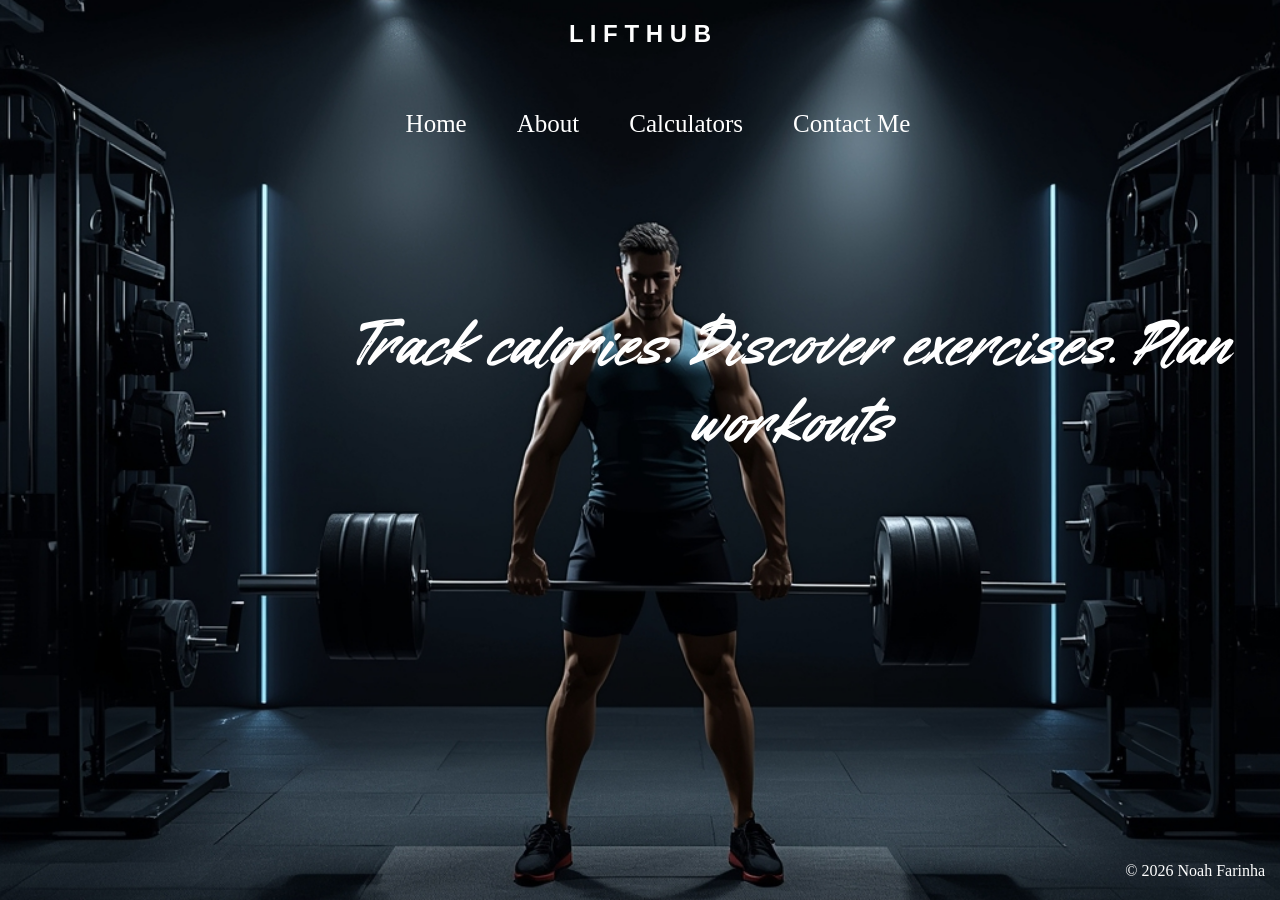
<file: index.html>
<!DOCTYPE html>
<html lang="en">
<head>
    <meta charset="UTF-8">
    <title>LIFTHUB</title>

    <!-- CSS -->

    <link rel="stylesheet" href="style.css">

    <!-- Google Fonts -->

    <link rel="preconnect" href="https://fonts.googleapis.com">
    <link rel="preconnect" href="https://fonts.gstatic.com" crossorigin>
    <link href="https://fonts.googleapis.com/css2?family=Pacifico&family=Dancing+Script:wght@500&display=swap" rel="stylesheet">

    <!-- JS -->


</head>

<body>

    <!-- Header -->

    <section class="hero">
        <h1>L I F T H U B</h1>
        
    </section>

   <!-- NAV BAR -->
    
   <nav class="navbarindex">
    <ul>
        <li><a href="./index.html">Home</a></li>
        <li><a href="./About.html">About</a></li>
        <li><a href="./Calculators.html">Calculators</a></li>
        <li><a href="./Contact.html">Contact Me</a></li>
    </ul>
</nav>

 <h3>Track calories. Discover exercises. Plan workouts</h3>

    

    <!-- Footer -->

    <footer>© 2026 Noah Farinha</footer>

</body>
</html>
</file>
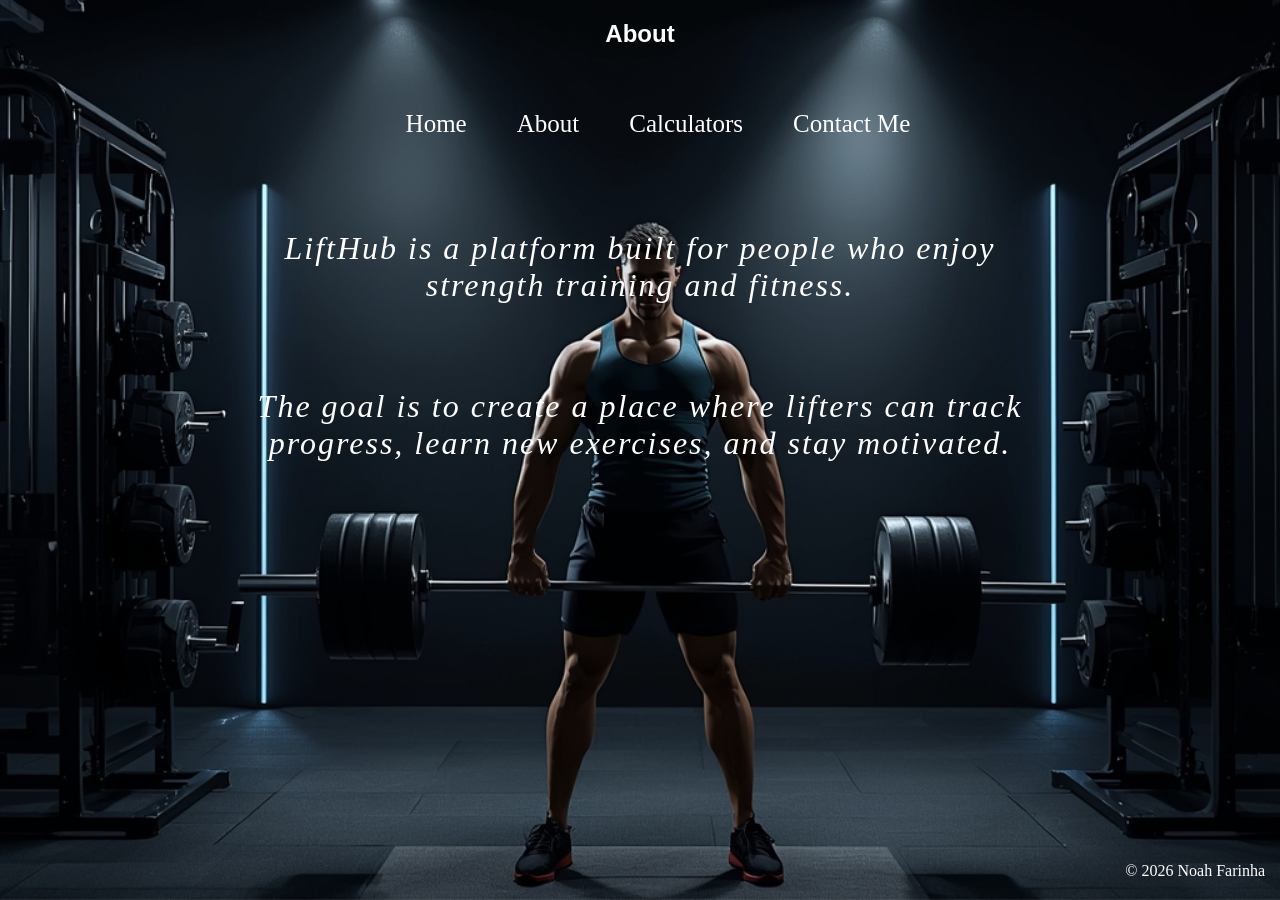
<file: About.html>
<!DOCTYPE html>
<html lang="en">
<head>
    <meta charset="UTF-8">
    <title>LIFTHUB</title>

    <link rel="stylesheet" href="style.css">


    <link rel="preconnect" href="https://fonts.googleapis.com">
    <link rel="preconnect" href="https://fonts.gstatic.com" crossorigin>
    



</head>

   



<body>

      <!-- NAV BAR -->
    
   <nav class="navbar">
    <ul>
        <li><a href="./index.html">Home</a></li>
        <li><a href="./About.html">About</a></li>
        <li><a href="./Calculators.html">Calculators</a></li>
        <li><a href="./Contact.html">Contact Me</a></li>
    </ul>
</nav>

 <section class="hero">
  
    </section>


   <section class="about">
    <h1>About</h1>

    <div class="about-text">
    <p>LiftHub is a platform built for people who enjoy strength training and fitness.</p>
    <p>The goal is to create a place where lifters can track progress, learn new exercises, and stay motivated.</p>
</div>
    
</section>
    

<footer>© 2026 Noah Farinha</footer>

</body>













</html>
</file>
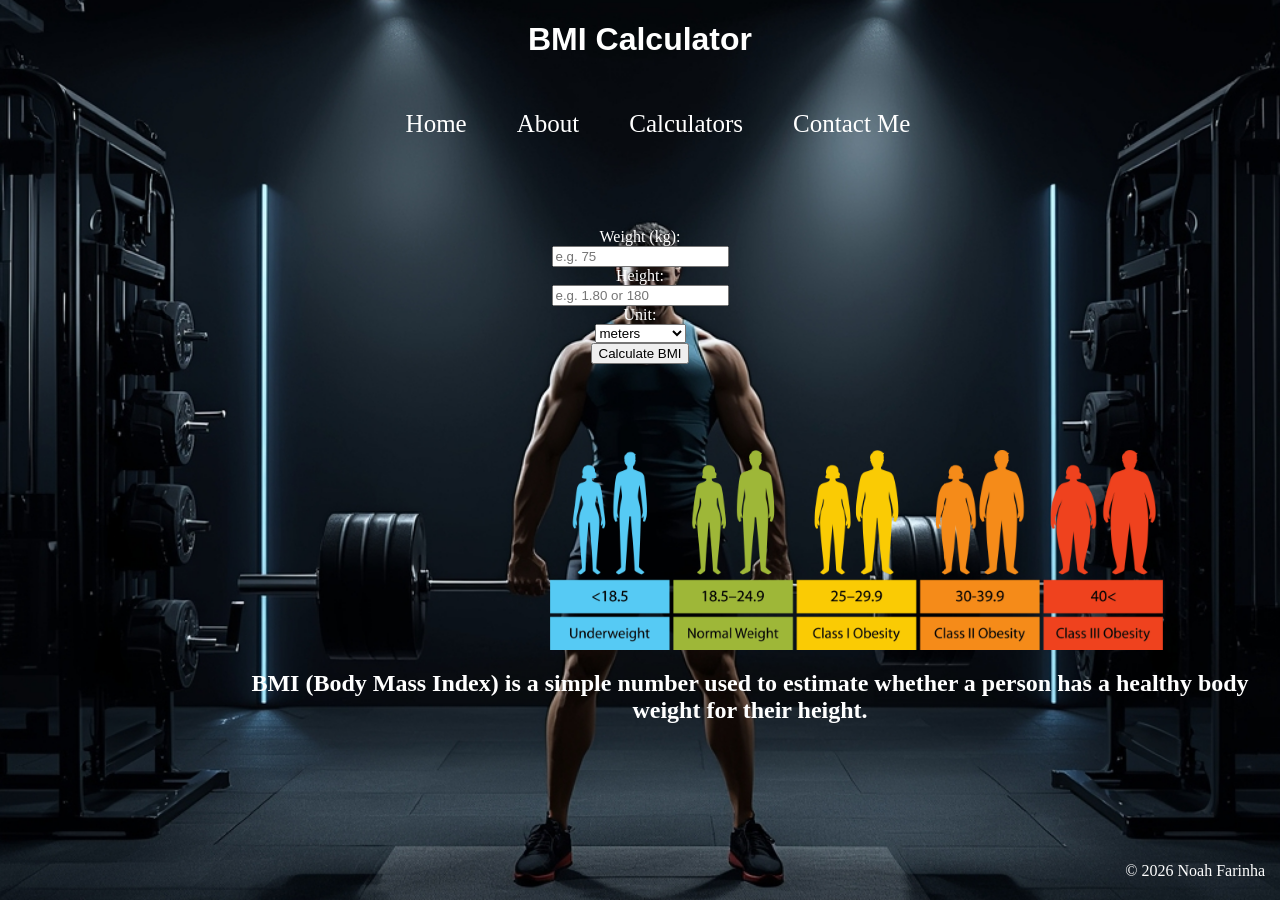
<file: BMICALCULATOR.html>
<!DOCTYPE html>
<html lang="en">
<head>
    <meta charset="UTF-8">
    <title>BMI Calculator</title>
    <link rel="stylesheet" href="style.css">
    <script src="./JS/BMIcalculator.js" defer></script>
</head>
<body>  

    <!-- Hero Section -->
    <section class="hero"></section>

    <!-- Header -->
    <header>
        <h1>BMI Calculator</h1>
        <h2>BMI (Body Mass Index) is a simple number used to estimate whether a person has a healthy body weight for their height.</h2>
    </header>

    <!-- NAV BAR -->
    <nav class="navbar">
        <ul>
            <li><a href="./index.html">Home</a></li>
            <li><a href="./About.html">About</a></li>
            <li><a href="./Calculators.html">Calculators</a></li>
            <li><a href="./Contact.html">Contact Me</a></li>
        </ul>
    </nav>

    <!-- Inputs Container -->
    <div class="bmi-container">
        <label for="weight">Weight (kg):</label>
        <input type="number" id="weight" step="0.1" placeholder="e.g. 75">

        <label for="height">Height:</label>
        <input type="text" id="height" placeholder="e.g. 1.80 or 180">

        <label for="heightUnit">Unit:</label>
        <select id="heightUnit">
            <option value="m">meters</option>
            <option value="cm">centimeters</option>
        </select>

        <button class="bmi-button" onclick="bmiCalculator()">Calculate BMI</button>

        <p id="bmiResult"></p>

        <img src="./Pictures/BMI-Chart-Revised (1).png" alt="BMI Chart">
    </div>

    <footer>© 2026 Noah Farinha</footer>
</body>
</html>
</file>
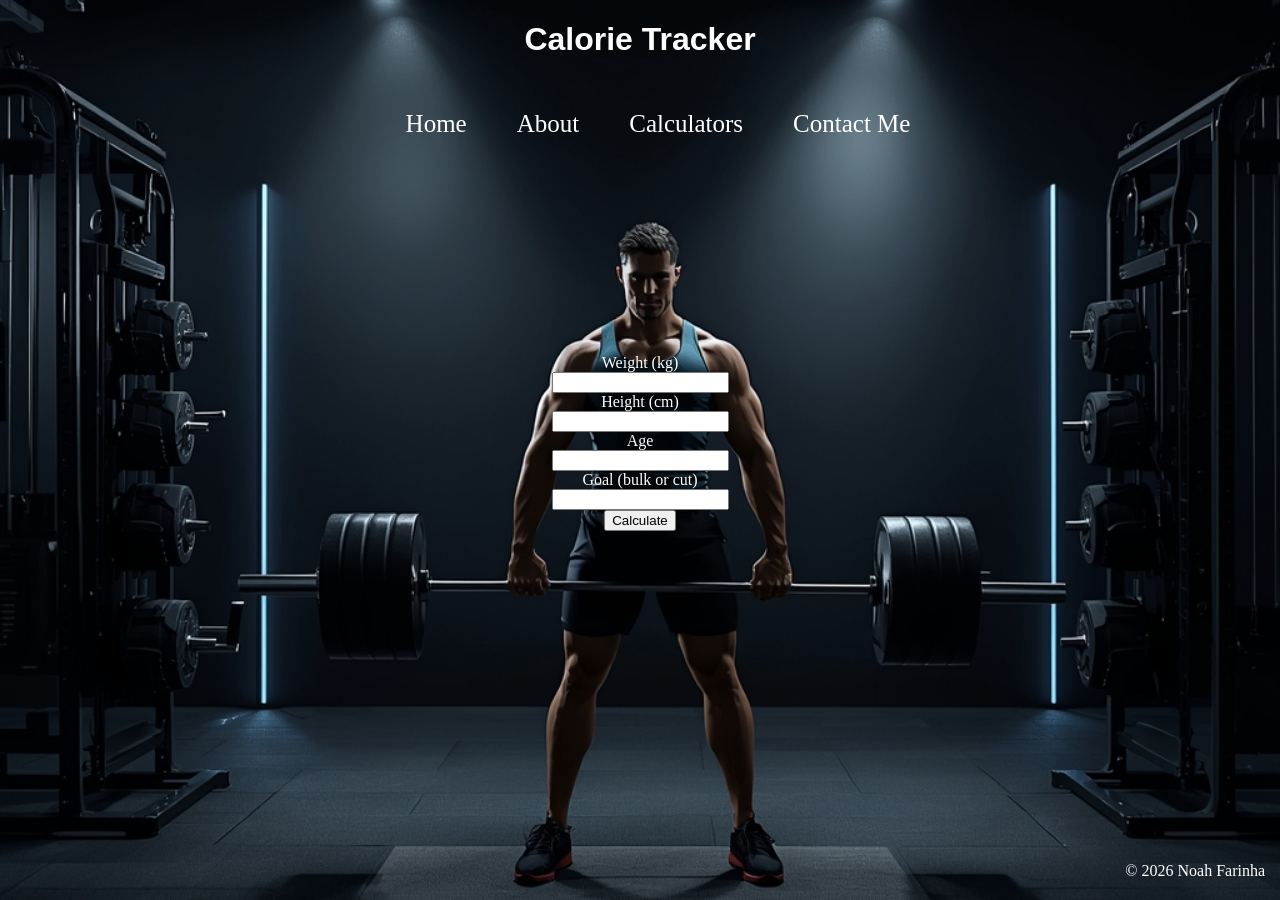
<file: CalorieTracker.html>
<!DOCTYPE html>
<html lang="eng">
<head>
    <meta charset="UTF-8">
    <title>CalorieTracker</title>

    <link rel="stylesheet" href="style.css">
    
    <link rel="preconnect" href="https://fonts.googleapis.com">
    <link rel="preconnect" href="https://fonts.gstatic.com" crossorigin>
    <link href="https://fonts.googleapis.com/css2?family=Pacifico&family=Dancing+Script:wght@500&display=swap" rel="stylesheet">
    <script src="./JS/CalorieTracker.js "></script>   

</head>

<body>
<h1>Calorie Tracker</h1> 
   <!-- Hero Section -->
<section class="hero"></section>
   <!-- NAV BAR -->
    
   <nav class="navbar">
    <ul>
        <li><a href="./index.html">Home</a></li>
        <li><a href="./About.html">About</a></li>
        <li><a href="./Calculators.html">Calculators</a></li>
        <li><a href="./Contact.html">Contact Me</a></li>
    </ul>
</nav>

</body>
   <div class="CT-container">
    <div class="CT">
     
        <label>Weight (kg)</label>
        <input type="number" id="weight">

        <label>Height (cm)</label>
        <input type="number" id="height">

        <label>Age</label>
        <input type="number" id="age">

        <label>Goal (bulk or cut)</label>
        <input type="text" id="goal">

        <button onclick="calculateCalories()">Calculate</button>

        <p id="result"></p>
    </div>

</div>


<footer>© 2026 Noah Farinha</footer>
</body>

</html>
</file>
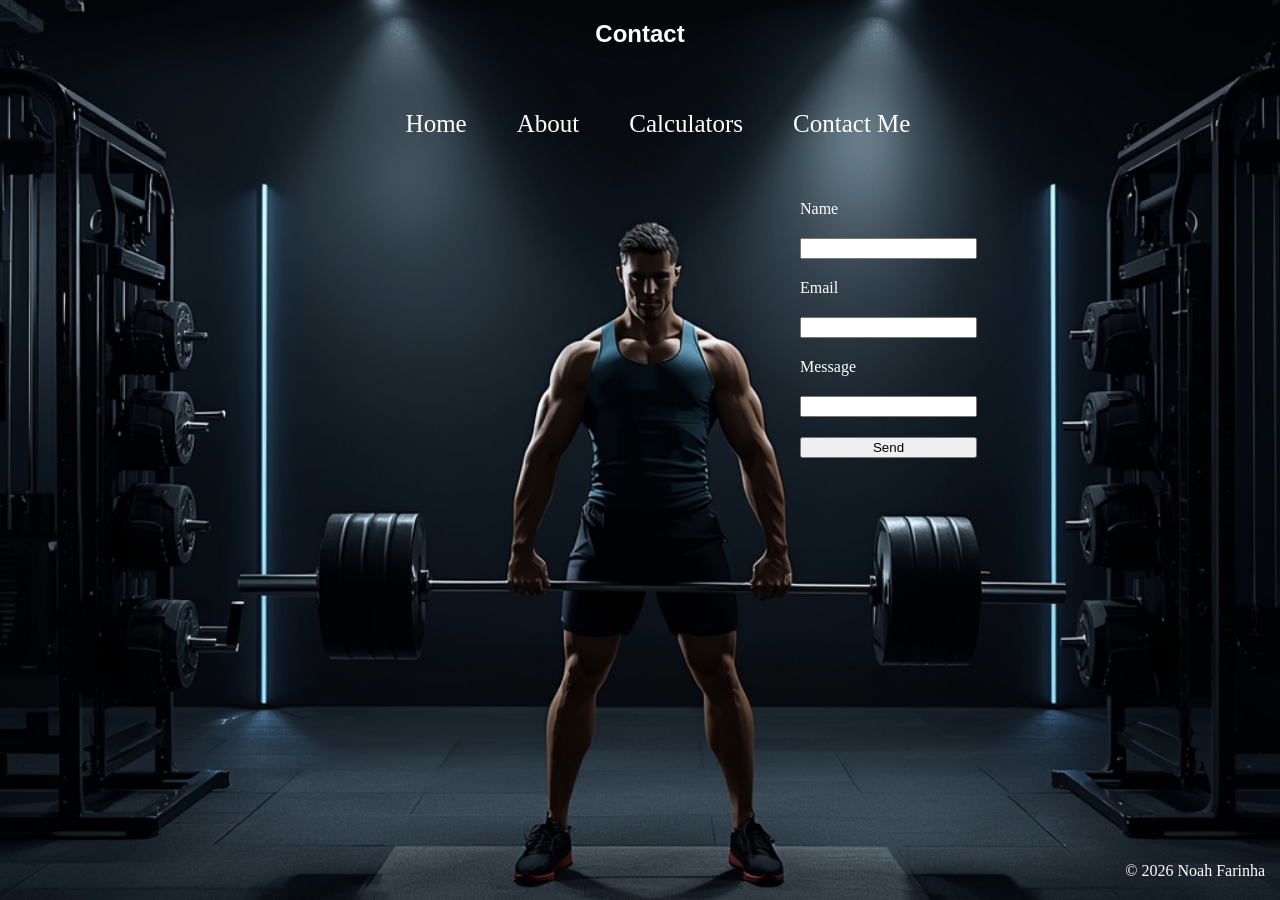
<file: Contact.html>
<!DOCTYPE html>
<html lang="en">
<head>
    <meta charset="UTF-8">
    <title>LIFTHUB</title>

    <!-- CSS -->

    <link rel="stylesheet" href="style.css">

    <!-- Google Fonts -->

    <link rel="preconnect" href="https://fonts.googleapis.com">
    <link rel="preconnect" href="https://fonts.gstatic.com" crossorigin>
    <link href="https://fonts.googleapis.com/css2?family=Pacifico&family=Dancing+Script:wght@500&display=swap" rel="stylesheet">

</head>

<body>

    <!-- Header -->

    <section class="hero">
        <h1>Contact</h1>

    </section>

   <!-- NAV BAR -->
    
   <nav class="navbarindex">
    <ul>
        <li><a href="./index.html">Home</a></li>
        <li><a href="./About.html">About</a></li>
        <li><a href="./Calculators.html">Calculators</a></li>
        <li><a href="./Contact.html">Contact Me</a></li>
    </ul>
</nav>

<form>
    <label>Name</label>
    <input type ="text" required>

    <label>Email</label>
    <input type="email" required>

    <label>Message</label>
    <input type="text" required>

    <button type="submit">Send</button>

</form>


<!-- JS -->
<script src="./JS/Contact.js"></script>



    <!-- Footer -->

    <footer>© 2026 Noah Farinha</footer>

</body>
</html>
</file>
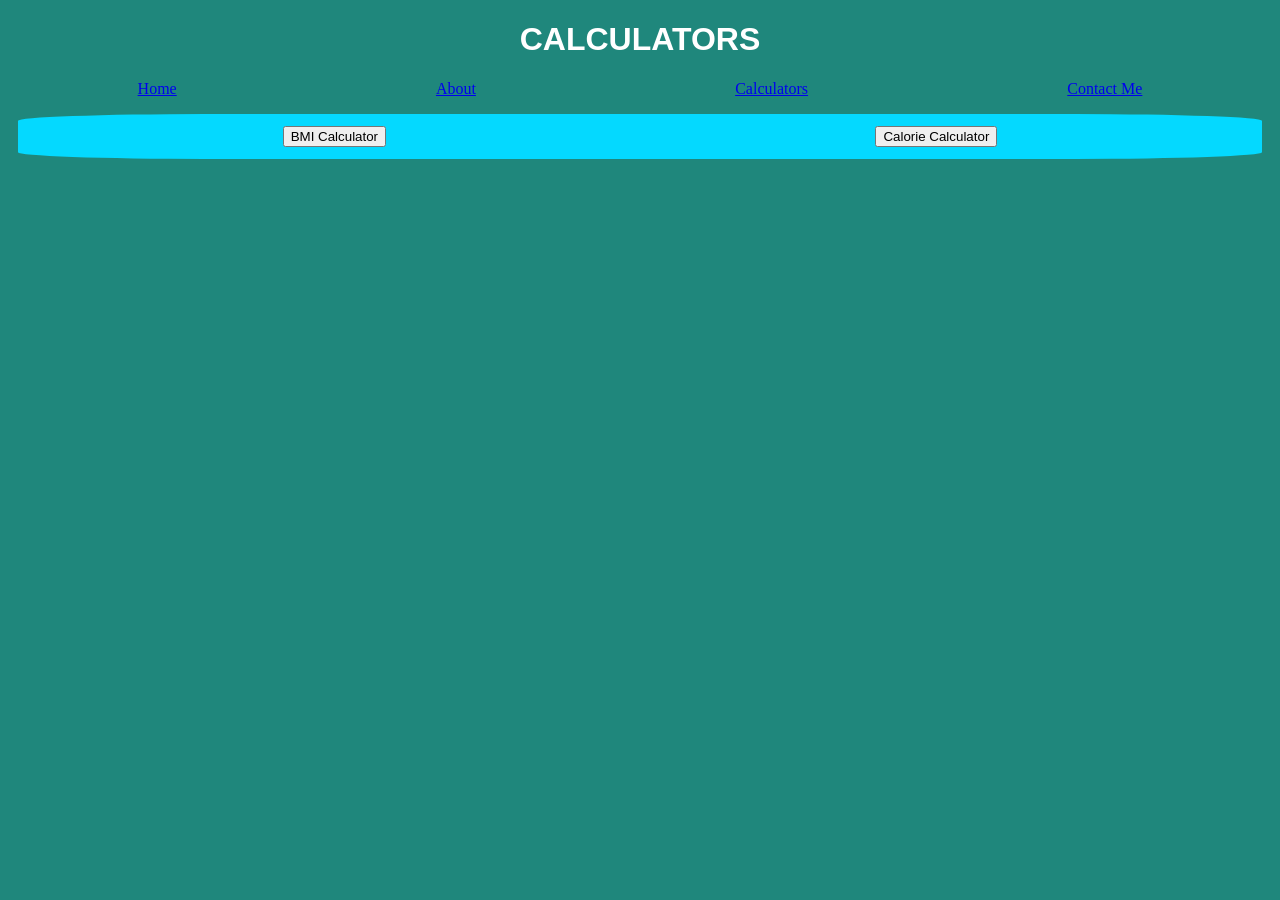
<file: Pages/Calculators.html>
<!DOCTYPE html>
<html lang="en">
    <head>
        <meta charset="UTF-8">
        <title>LIFTHUB</title>


        <link rel="Stylesheet" href="style.css">


    <link rel="preconnect" href="https://fonts.googleapis.com">
    <link rel="preconnect" href="https://fonts.gstatic.com" crossorigin>
    <link href="https://fonts.googleapis.com/css2?family=Pacifico&family=Dancing+Script:wght@500&display=swap" rel="stylesheet">

    </head>
<body>

    <!-- Header -->

    <header>
        <h1>CALCULATORS</h1>
        
    </header>

   <!-- NAV BAR -->
    
    <ul>
        <li><a href="./index.html">Home</a></li>
        <li><a href="./About.html">About</a></li>
        <li><a href="./Calculators.html">Calculators</a></li>
        <li><a href="./">Contact Me</a></li>
    </ul>



<div class="CALCButtons">
        <a href="./BMICALCULATOR.html"><button>BMI Calculator</button></a>
        <a href="./CalorieTracker.html"><button>Calorie Calculator</button></a>
    </div>



</body>






</head>



</html>
</file>
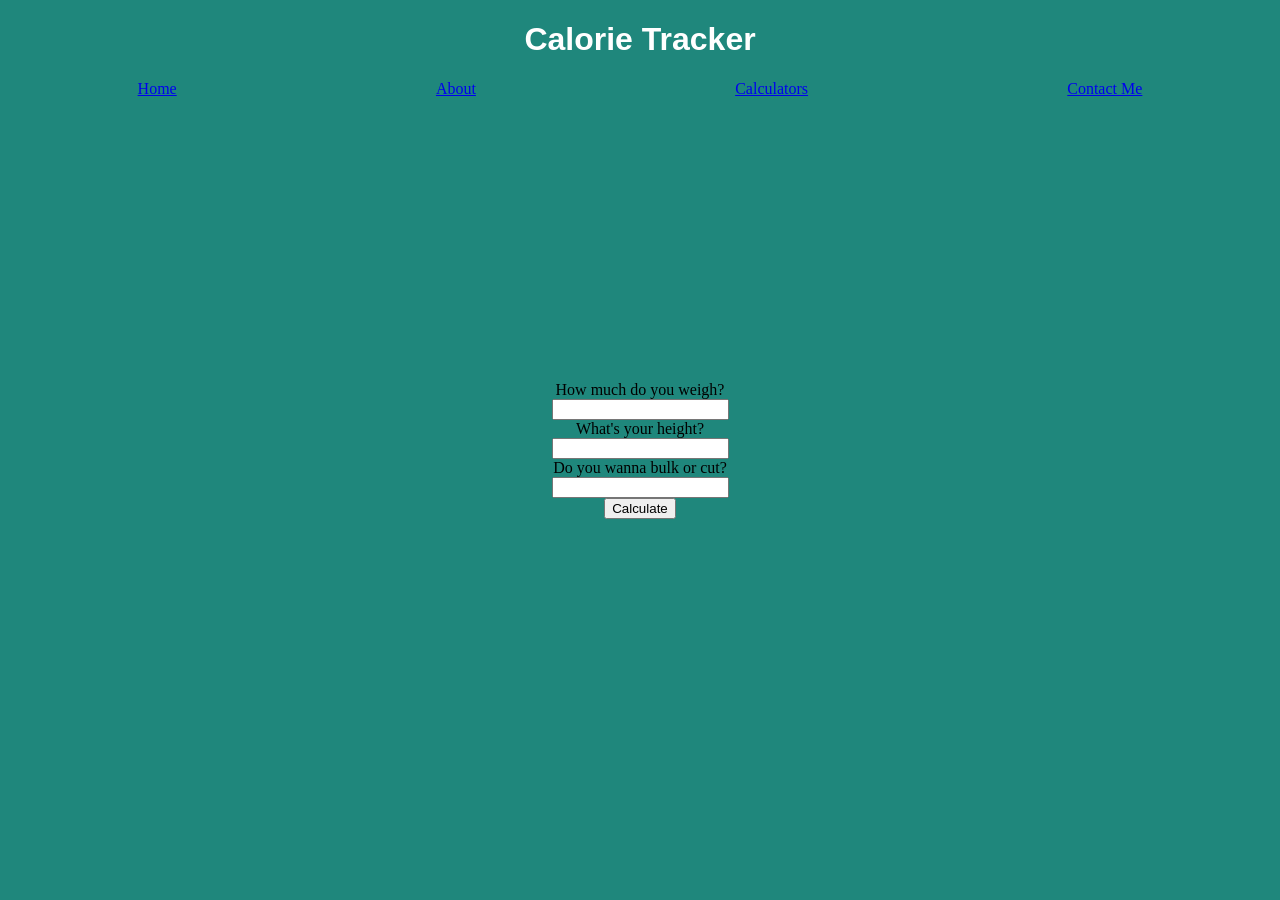
<file: Pages/CalorieTracker.html>
<!DOCTYPE html>
<html lang="eng">
<head>
    <meta charset="UTF-8">
    <title>CalorieTracker</title>

    <link rel="stylesheet" href="style.css">
    
    <link rel="preconnect" href="https://fonts.googleapis.com">
    <link rel="preconnect" href="https://fonts.gstatic.com" crossorigin>
    <link href="https://fonts.googleapis.com/css2?family=Pacifico&family=Dancing+Script:wght@500&display=swap" rel="stylesheet">

    <h1>Calorie Tracker</h1>     

</head>

<body>
<body>

    <!-- Header -->

   <!-- NAV BAR -->
    
    <ul>
        <li><a href="./index.html">Home</a></li>
        <li><a href="./About.html">About</a></li>
        <li><a href="./Calculators.html">Calculators</a></li>
        <li><a href="./">Contact Me</a></li>
    </ul>

</body>
   <div class="CT-container">
    <div class="CT">
        
        <label>How much do you weigh?</label>
        <input type="number">

        <label>What's your height?</label>
        <input type="number">

        <label>Do you wanna bulk or cut?</label>
        <input type="text">

        <button>Calculate</button>
    </div>

</div>



</body>

</html>
</file>
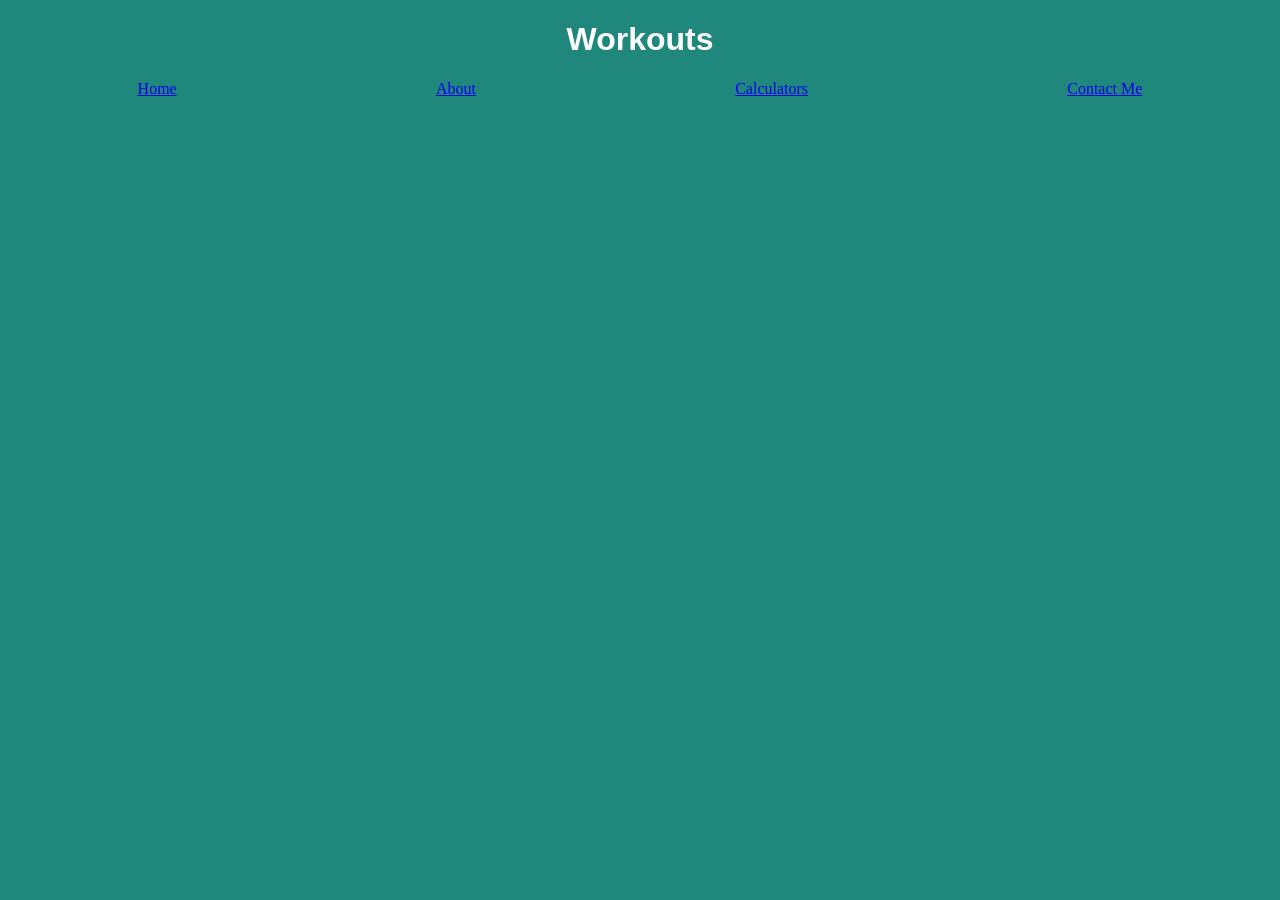
<file: Pages/Exercises.html>
<!DOCTYPE html>
<html lang="eng">
<head>
    <meta charset="UTF-8">
    <title>Workouts</title>

    <link rel="stylesheet" href="style.css">
    
    <link rel="preconnect" href="https://fonts.googleapis.com">
    <link rel="preconnect" href="https://fonts.gstatic.com" crossorigin>
    <link href="https://fonts.googleapis.com/css2?family=Pacifico&family=Dancing+Script:wght@500&display=swap" rel="stylesheet">

    <h1>Workouts</h1>     

</head>

<body>

    <!-- Header -->


   <!-- NAV BAR -->
    
    <ul>
        <li><a href="./index.html">Home</a></li>
        <li><a href="./About.html">About</a></li>
        <li><a href="./Calculators.html">Calculators</a></li>
        <li><a href="./">Contact Me</a></li>
    </ul>

</body>
</file>
<file: style.css>
/* Index Page */

.hero {
  background-image: url("./Pictures/background.jpg");
  background-size: cover;
  background-position: center;
  background-repeat: no-repeat;
  height: 100vh;

  position: fixed;   /* KEY FIX */
  top: 0;
  left: 0;
  width: 100%;
  z-index: -1;       /* puts it behind everything */
}

.hero > h3{
    color: white;
    src: url(./Fonts/MasterofCustom.ttf) format("truetype");
    font-family: "MasterofCustom";
    font-style: italic;
    font-size: xx-large;
    letter-spacing: 2px;
    font-weight: normal;
    text-align: center;
    position: absolute;
    top: 150px;
    left: 525px;
}

/* About Page */


.about-text {
    display: flex;
    flex-direction: column; 
    align-items: center;    
    gap: 20px;              
    max-width: 800px;
    margin: 150px auto 0 auto; 
    text-align: center;
}

.about-text p {
    color: white;
    font-style: italic;
    font-size: xx-large;
    letter-spacing: 2px;
}



@font-face {
  font-family: "MasterofCustom";
  src: url("./Fonts/MasterofCustom.ttf") format("truetype");
}


h1{
    color: white;
    font-family: 'Franklin Gothic Medium', 'Arial Narrow', Arial, sans-serif;
    text-align: center;
}

h2{
    color: white;
    text-align: center;
    position: absolute;
    top: 650px;
    left: 220px;
}

h3{
    color: white;
    font-style: italic;
    font-size:350%;
    letter-spacing: 2px;
    font-weight: normal;
    text-align: center;
    position: absolute;
    top: 250px;
    left: 300px;
    font-family: "MasterofCustom";
    src: url("./Fonts/MasterofCustom.ttf") format("truetype");
    
}




.buttons button{
    background-color: rgb(4, 217, 255);
    color: white;
    margin: 10px;
    border-radius: 15%;
    border: white;
    padding: 12px 20px;
    

}


footer{

    color: white;
    position: fixed;
    bottom: 20px;
    right: 15px;

}

/* NAV BAR INDEX PAGE*/

.navbarindex{
  font-size: 25px;
  position: absolute;
  top: 0;
  width: 100%;
  display: flex;
  justify-content: center;   /* center links horizontally */
  padding: 10px 20px;
  z-index: 100; 
  top: 100px;           
}

.navbarindex ul {
  list-style: none;       
  margin: 0;
  padding: 0;
  display: flex;          
  flex-direction: row;    
}

.navbarindex li {
  margin-right: 20px;  /* space between links */
}

.navbarindex a {
  color: white;          
  text-decoration: none;  
  padding: 0 15px;       
}


/* NAV BAR OTHER PAGES */

.navbar{
  font-size: 25px;
  position: absolute;
  top: 0;
  width: 100%;
  display: flex;
  justify-content: center;   /* center links horizontally */
  padding: 10px 20px;
  z-index: 100; 
  top: 100px;         
}

.navbar ul {
  list-style: none;       
  margin: 0;
  padding: 0;
  display: flex;          
  flex-direction: row;    
}

.navbar li {
  margin-right: 20px;  /* space between links */
}

.navbar a {
  color: white;          
  text-decoration: none;  
  padding: 0 15px;       
}

/* Calorie Tracker PAGE */

.CT-container {
    position:absolute;
    left:50%;
    top:50%;
    transform:translate(-50%,-50%);
    display: flex;
    justify-content: center;  
    align-items: center;      
    height: 80vh;
    width: 100px;
    
}

.CT {
    text-align: center;
    color: white;

}


/* BMI Calculator PAGE */

img {
    height: 200px;
    position: absolute;
    top:450px;
    left: 550px;
}

.bmi-container {
    color: white;
    font-size: medium;
    display: flex;
    flex-direction: column;  
    align-items: center;     
    justify-content: center;                 
    margin-top: 170px;       
}

.bmiCalculator {
    position: absolute;
    gap: 20px;
}


/* CALCULATORS PAGE */



.CALCButtons button {
    display: flex;
    flex-direction: column;
    align-items: center;
    top: 250px;
    margin: 100px auto 0 auto;  
    gap: 20px;
    background: linear-gradient(135deg, #04d9ff, #00aaff);
    color: white;
    border: none;
    padding: 15px 30px;
    font-size: 16px;
    border-radius: 30px; /* smooth rounded */
    cursor: pointer;
    
    transition: all 0.3s ease; /* smooth animation */
    
    box-shadow: 0 4px 15px rgba(0, 217, 255, 0.4);
}

/* Hover effect */
.CALCButtons button:hover {
    transform: translateY(-3px); /* lifts button */
    box-shadow: 0 8px 25px rgba(0, 217, 255, 0.7);
    background: linear-gradient(135deg, #00c3ff, #0077ff);
}

/* Click effect */
.CALCButtons button:active {
    transform: scale(0.95);
}



/* Contact Me page */

form{
    color: white;
    display: flex;
    flex-direction: column;
    justify-content: center;
    position: absolute;
    gap: 20px;
    top: 200px;
    left: 800px;
}
</file>
<file: Pages/style.css>
/* Main Page */



body{
    background-color: #1F877C;
    

}

@font-face {
  font-family: "MasterofCustom";
  src: url("./Fonts/MasterofCustom.ttf") format("truetype");
}


h1{
    color: white;
    font-family: 'Franklin Gothic Medium', 'Arial Narrow', Arial, sans-serif;
    text-align: center;
}

h2{
    color: white;
    text-align: center;
}

h3{
    color: white;
    src: url(./Fonts/MasterofCustom.ttf) format("truetype");
    font-family: "MasterofCustom";
    font-style: italic;
    font-size: xx-large;
    letter-spacing: 2px;
    font-weight: normal;
    text-align: center;
    
}




.buttons button{
    background-color: rgb(4, 217, 255);
    color: white;
    margin: 10px;
    border-radius: 15%;
    border: white;
    padding: 12px 20px;
    

}


footer{

    position: fixed;
    bottom: 20px;
    right: 15px;

}

/* NAV BAR */

ul {
    text-decoration: none;
    color: aliceblue;
    display: flex;
    list-style: none;
    justify-content: space-around;
    padding: 0;

    
    
}



/* Calorie Tracker */

.CT-container {
    position:absolute;
    left:50%;
    top:50%;
    transform:translate(-50%,-50%);
    display: flex;
    justify-content: center;  
    align-items: center;      
    height: 80vh;
    width: 100px;
    
}

.CT {
    text-align: center;

}


/* BMI Calculator */

img {
    height: 200px;
    position: absolute;
    top:350px;
    left: 550px;
}


/* CALCULATORS */

.CALCButtons{

    background-color: rgb(4, 217, 255);
    color: white;
    margin: 10px;
    border-radius: 15%;
    border: white;
    padding: 12px 20px;
    display: flex;
    justify-content: space-around;

}
</file>
